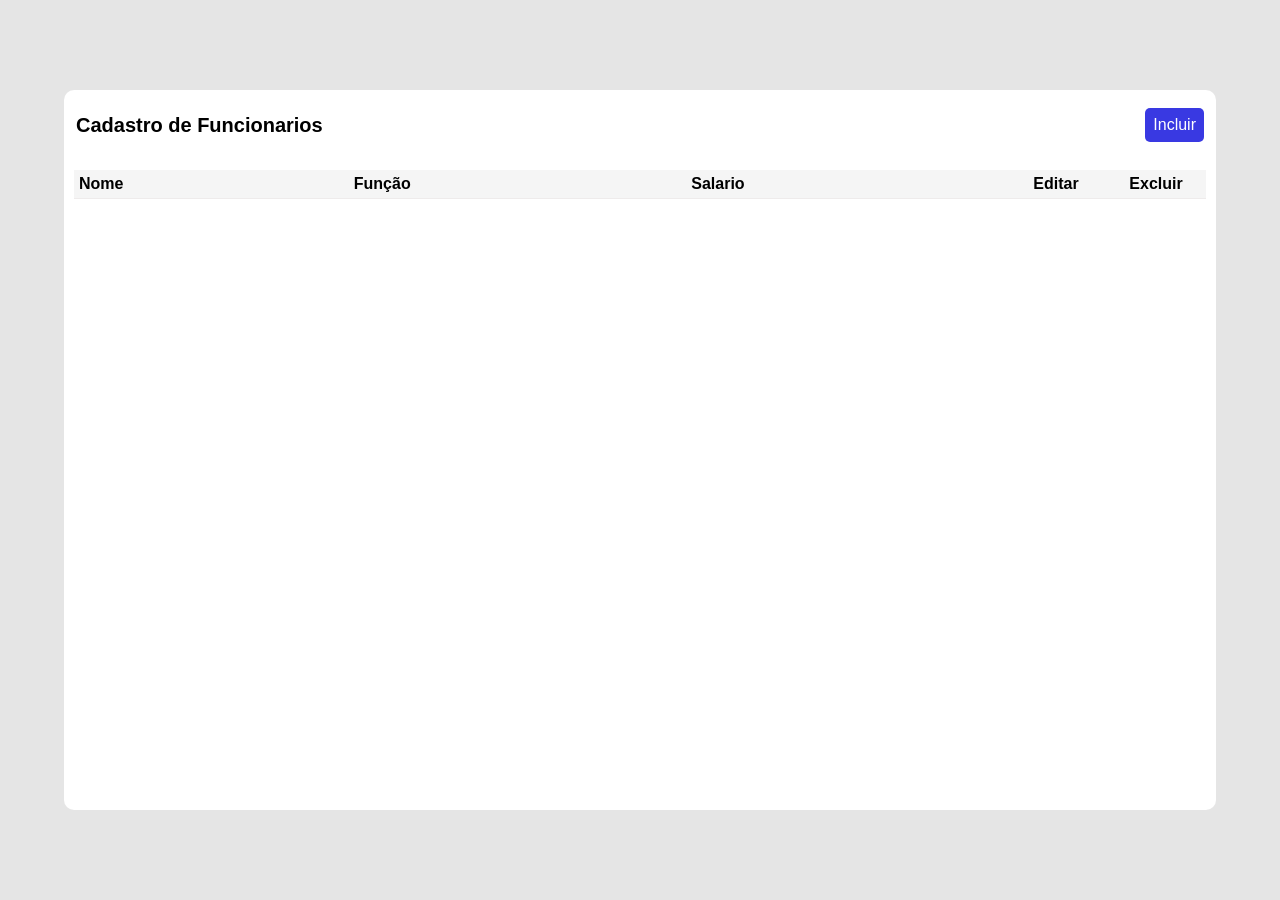
<file: cadastrofuncionario29-10-main/cadastrofuncionario29-10/index.html>
<!DOCTYPE html>
<html lang="en">
<head>
    <meta charset="UTF-8">
    <meta name="viewport" content="width=device-width, initial-scale=1.0">
    <title>CRUD</title>
    <link rel="stylesheet" href="style.css">
    <link href='https://unpkg.com/boxicons@2.1.1/css/boxicons.min.css'
    rel='stylesheet'>
</head>

<body>
    <div class="container">
    <div class="header">
        <span>Cadastro de Funcionarios</span>
        <button onclick="openModal()" id="new">Incluir</button>
    </div>

    <div class="divTable">
        <table>
            <thead>
                <tr>
                    <th>Nome</th>
                    <th>Função</th>
                    <th>Salario</th>
                    <th class="acao">Editar</th>
                    <th class="acao">Excluir</th>
                </tr>
            </thead>
            <tbody>
            </tbody>
        </table>
     </div>
    
    <div class="modal-container">
        <div class="modal">
            <form>
                <label for="m-nome">Nome</label>
                <input id="m-nome" type="text" required />

                <label for="m-funcao">Função</label>
                <input id="m-funcao" type="text" required />

                <label for="m-salario">Salário</label>
                <input id="m-salario" type="number" required />
                <button id="btnSalvar">Salvar</button>
            </form> 
        </div>
    </div>
    
    </div>
    <script src="script.js"></script>
</body>

</html>
</file>
<file: cadastrofuncionario29-10-main/cadastrofuncionario29-10/style.css>
@import
url('https://fonts.googleapis.com/css2?family=Source+Sans+Pro:wght@200;300;400;600;700;900&display=swap');

* {
    margin: 0;
    padding: 0;
    box-sizing: border-box;
    font-family: 'Poppins', sans-serif;
}

body {
    width: 100vw;
    height: 100vh;
    display: flex;
    align-items: center;
    justify-content: center;
    background-color: rgba(0,0,0,0.1);
}

button {
    cursor: pointer;
}

.container {
    width: 90%;
    height: 80%;
    border-radius: 10px;
    background: white;
}

.header {
    min-height: 70px;
    display: flex;
    align-items: center;
    justify-content: space-between;
    margin: auto 12px;
}

.header span {
    font-weight: 900;
    font-size: 20px;
    word-break: break-all;
}

#new {
    font-size: 16px;
    padding: 8px;
    border-radius: 5px;
    border: none;
    color: white;
    background-color: rgb(57, 57, 226);
}

.divTable {
    padding: 10px;
    width: auto;
    height: inherit;
    overflow: auto;
}

.divTable::-webkit-scrollbar {
    width: 12px;
    background-color: whitesmoke;
}

.divTable::-webkit-scrollbar-thumb {
    border-radius: 10px;
    background-color: darkgray;
}

table {
  width: 100%;
  border-spacing: 10px;
  word-break: break-all;
  border-collapse: collapse;
}

thead {
    background-color: whitesmoke;
}

tr {
    border-bottom: 1px solid rgb(238, 235, 235)!important;
}

tbody tr td {
    vertical-align: text-top;
    padding: 6px;
    max-width: 50px;
}

thead tr th {
    padding: 5px;
    text-align: start;
    margin-bottom: 50px;
}

tbody tr {
    margin-bottom: 50px;
}

thead tr th.acao {
    width: 100px!important;
    text-align: center;
}

tbody tr td.acao {
    text-align: center;
}

@media (max-width: 700px){
    body {
        font-size: 10px;
    }
.header span {
    font-size: 15px;
}

#new {
    padding: 5px;
    font-size: 10px;
}

thead tr th.acao {
    width: auto!important;
}

td button i {
    font-size: 20px!important;
}

td button i:first-child {
    margin-right: 0;
}

.modal {
    width: 90%!important;
}

.modal label {
    font-size: 12px!important;
 }
}

.modal-container {
    width: 100vw;
    height: 100vh;
    position: fixed;
    top: 0;
    left: 0;
    background-color: rgba(0,0,0,0.5);
    display: none;
    z-index: 999;
    align-items: center;
    justify-content: center;
}

.modal {
    display: flex;
    flex-direction: column;
    align-items: center;
    padding: 40px;
    background-color: white;
    border-radius: 10px;
    width: 50%;
}

.modal label {
    font-size: 14px;
    width: 100%;
}

.modal input {
    width: 100%;
    outline: none;
    padding: 5px 10px;
    width: 100%;
    margin-bottom: 20px;
    border-top: none;
    border-left: none;
    border-right: none;
}

.modal button {
    width: 100%;
    margin: 10px auto;
    outline: none;
    border-radius: 20px;
    padding: 5px 10px;
    width: 100%;
    border: none;
    background-color: rgb(57, 57, 226);
    color: white;
}

.active {
    display: flex;
}

.active .modal{
    animation: modal .4s;
}

@keyframes modal {
    from {
        opacity: 0;
        transform: translate3d(0, -60px, 0);
    }
    to {
        opacity: 1;
        transform: translate3d(0, 0,0);
    }
}

td button {
    border: none;
    outline: none;
    background: transparent;
}

td button i {
    font-size: 25px;
}

td button i:first-child {
    margin-right: 10px;
}
</file>
